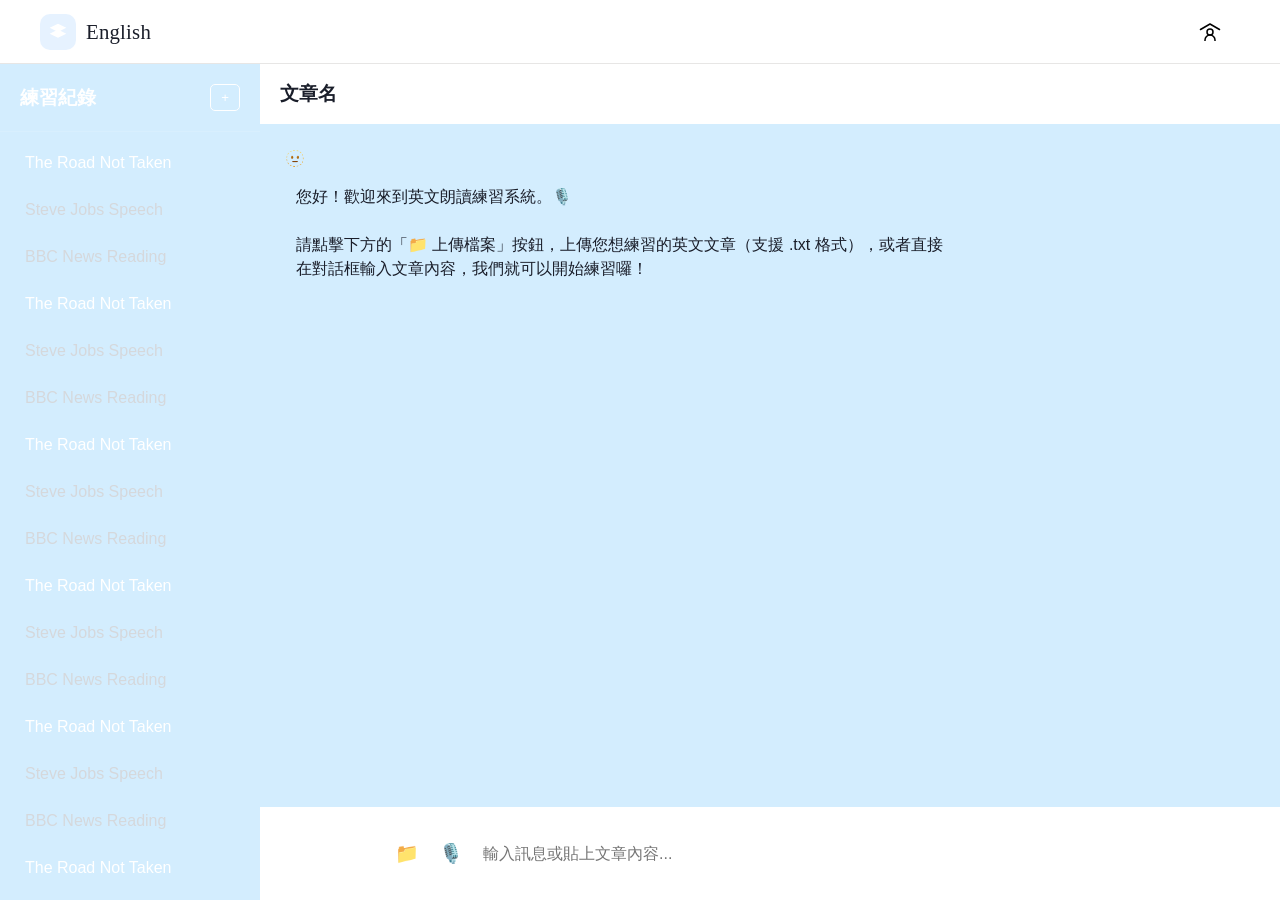
<file: main.html>
<!DOCTYPE html>
<html lang="en">
<head>
    <meta charset="UTF-8">
    <meta name="viewport" content="width=device-width, initial-scale=1.0">
    <link rel="stylesheet" href="css/global.css">
    <link rel="stylesheet" href="css/navbar.css">
    <link rel="stylesheet" href="css/main.css">

    <script src="js/navbar.js" defer></script>
    <title>page.front</title>
</head>
<body>
    <div id="navbar-container"></div>

    <div class="app-container">
        <aside class="sidebar">
        <div class="sidebar-header">
            練習紀錄
            <button class="new-chat-btn">+</button>
        </div>
        <ul class="history-list">
            <li class="history-item active">The Road Not Taken</li>
            <li class="history-item">Steve Jobs Speech</li>
            <li class="history-item">BBC News Reading</li>
            <li class="history-item active">The Road Not Taken</li>
            <li class="history-item">Steve Jobs Speech</li>
            <li class="history-item">BBC News Reading</li>
            <li class="history-item active">The Road Not Taken</li>
            <li class="history-item">Steve Jobs Speech</li>
            <li class="history-item">BBC News Reading</li>
            <li class="history-item active">The Road Not Taken</li>
            <li class="history-item">Steve Jobs Speech</li>
            <li class="history-item">BBC News Reading</li>
            <li class="history-item active">The Road Not Taken</li>
            <li class="history-item">Steve Jobs Speech</li>
            <li class="history-item">BBC News Reading</li>
            <li class="history-item active">The Road Not Taken</li>
            <li class="history-item">Steve Jobs Speech</li>
            <li class="history-item">BBC News Reading</li>
        </ul>
    </aside>

    <main class="main-chat">
        <header class="chat-header">
            文章名
        </header>

        
        
        <div class="chat-messages" id="chatMessages">
            <div class="message-row">
                <div class="headshot">
                    🫥
                </div>
                <div class="message system">
                    您好！歡迎來到英文朗讀練習系統。🎙️<br><br>
                    請點擊下方的「📁 上傳檔案」按鈕，上傳您想練習的英文文章（支援 .txt 格式），或者直接在對話框輸入文章內容，我們就可以開始練習囉！
                </div>
            </div>
        </div>

        <footer class="chat-input-area">
            <div class="input-wrapper">
                <label for="fileUpload" class="icon-btn" title="上傳文章">
                    📁
                </label>
                <input type="file" id="fileUpload" accept=".txt,.pdf,.doc,.docx">
                
                <button class="icon-btn" title="開始錄音">
                    🎙️
                </button>

                <input type="text" id="textInput" placeholder="輸入訊息或貼上文章內容...">
                
                <button class="send-btn" id="sendBtn" title="傳送">
                    ➤
                </button>
            </div>
        </footer>
    </main>

    </div>
</body>
</html>
</file>
<file: css/global.css>
*, *::before, *::after { box-sizing: border-box; margin: 0; padding: 0; }

:root {
    --bg: #d3edfe;
    --card: #FFFFFF;
    --nav-bg: #FFFFFF;
    --border: rgba(60,48,40,0.12);
    --text: #1a1e2a;
    --muted: #767c8c;
    --accent: hsl(211, 100%, 95%);
    --accent-light: #43626f;
    --accent-hover: #3a85cb;
    --input-bg: #f6f9fa;
    --input-border: rgba(60,48,40,0.18);
    --tab-active: #e9f2ff;
    --tab-inactive: #202545;
    --btn-text: #FFFFFF;
    --shadow: 0 8px 40px rgba(60,40,20,0.10);
    --radius: 20px;
  } 

body {
    font-family: 'Noto Sans TC', sans-serif;
    background: var(--bg);
    min-height: 100vh;
    display: flex;
    flex-direction: column;
    color: var(--text);
}
</file>
<file: css/navbar.css>
/* ── Navbar ── */
  nav {
    background: var(--nav-bg);
    border-bottom: 1px solid var(--border);
    padding: 0 2.5rem;
    height: 64px;
    display: flex;
    align-items: center;
    justify-content: space-between;
    position: sticky;
    top: 0;
    z-index: 10;
  }

  .logo {
    display: flex;
    align-items: center;
    gap: 10px;
    text-decoration: none;
  }

  .logo-icon {
    width: 36px;
    height: 36px;
    background: var(--accent);
    border-radius: 10px;
    display: flex;
    align-items: center;
    justify-content: center;
  }

  .logo-icon svg {
    width: 20px;
    height: 20px;
    fill: white;
  }

  .logo-text {
    font-family: 'DM Serif Display', serif;
    font-size: 1.3rem;
    color: var(--text);
    letter-spacing: 0.01em;
  }

  .user-btn {
    padding: 6px 18px;
    right: 10px;

  }



  .nav-cta:hover {
    background: var(--accent);
    color: white;
  }
</file>
<file: css/main.css>
#navbar-container {
    flex-shrink: 0; /* 確保 Navbar 區塊不會因為下方內容變多而被擠壓變扁 */
}

body, html {
    height: 100vh;  /* 這裡保留 100vh */
    margin: 0;
    padding: 0;
    display: flex;
    flex-direction: column; /* 讓內容由上往下排 */
    overflow: hidden; /* 隱藏整個頁面的捲軸 */
}


.app-container {
    display: flex;
    
    width: 100%;
    overflow: hidden;
}

/* 左側紀錄區 (Sidebar) */
.sidebar {
    width: 260px;
    background-color: var(--sidebar-bg);
    color: white;
    display: flex;
    flex-direction: column;
    transition: width 0.3s;


}

.sidebar-header {
    padding: 20px;
    font-size: 1.2rem;
    font-weight: bold;
    border-bottom: 1px solid rgba(255,255,255,0.1);
    display: flex;
    justify-content: space-between;
    align-items: center;
}

.new-chat-btn {
    background-color: transparent;
    color: white;
    border: 1px solid white;
    padding: 5px 10px;
    border-radius: 5px;
    cursor: pointer;
    transition: 0.2s;
}

.new-chat-btn:hover {
    background-color: rgba(255,255,255,0.1);
}

.history-list {
    flex: 1;
    overflow-y: auto;
    padding: 10px;
    list-style: none;
}

.history-item {
    padding: 12px 15px;
    margin-bottom: 5px;
    border-radius: 8px;
    cursor: pointer;
    color: #D5D8DC;
    white-space: nowrap;
    overflow: hidden;
    text-overflow: ellipsis;
    transition: background-color 0.2s;
}

.history-item:hover, .history-item.active {
    background-color: var(--sidebar-hover);
    color: white;
}

/* 右側聊天區 (Main Chat) */
.main-chat {
    flex: 1;
    display: flex;
    flex-direction: column;
    background-color: var(--bg-color);
}

.chat-header {
    height: 60px;
    background-color: white;
    border-bottom: 1px solid var(--border-color);
    display: flex;
    align-items: center;
    padding: 0 20px;
    font-size: 1.2rem;
    font-weight: 600;
    color: var(--text-color);
}

.chat-messages {
    flex: 1;
    padding: 20px;
    overflow-y: auto;
    display: flex;
    flex-direction: column;
    gap: 15px;
    
}

.message {
    max-width: 70%;
    padding: 12px 16px;
    border-radius: 12px;
    line-height: 1.5;
    position: relative;
}

.headshot {
    padding: 5px 5px;
    max-width: 10%;
    border-radius: 50px;


}

.message.system {
    align-self: flex-start;
    background-color: var(--msg-sys-bg);
    color: var(--text-color);
    border: 1px solid var(--border-color);
    border-bottom-left-radius: 2px;
}

.message.user {
    align-self: flex-end;
    background-color: var(--msg-user-bg);
    color: var(--text-color);
    border-bottom-right-radius: 2px;
}

 /* 底部輸入區 (Input Area) */
.chat-input-area {
    padding: 20px;
    background-color: white;
    border-top: 1px solid var(--border-color);
}

.input-wrapper {
    max-width: 800px;
    margin: 0 auto;
    display: flex;
    align-items: center;
    background-color: var(--bg-color);
    border: 1px solid var(--border-color);
    border-radius: 24px;
    padding: 5px 15px;
}

.icon-btn {
    background: none;
    border: none;
    cursor: pointer;
    font-size: 1.2rem;
    color: #666;
    padding: 10px;
    display: flex;
    align-items: center;
    justify-content: center;
    transition: color 0.2s;
}

.icon-btn:hover {
    color: var(--primary-color);
}

/* 隱藏預設的上傳按鈕，使用 icon 代替 */
input[type="file"] {
    display: none;
}

input[type="text"] {
    flex: 1;
    border: none;
    background: transparent;
    padding: 10px;
    font-size: 1rem;
    outline: none;
}

.send-btn {
    background-color: var(--primary-color);
    color: white;
    border: none;
    border-radius: 50%;
    width: 35px;
    height: 35px;
    cursor: pointer;
    display: flex;
    align-items: center;
    justify-content: center;
    margin-left: 10px;
    transition: background-color 0.2s;
}

.send-btn:hover {
    background-color: #357ABD;
}
</file>
